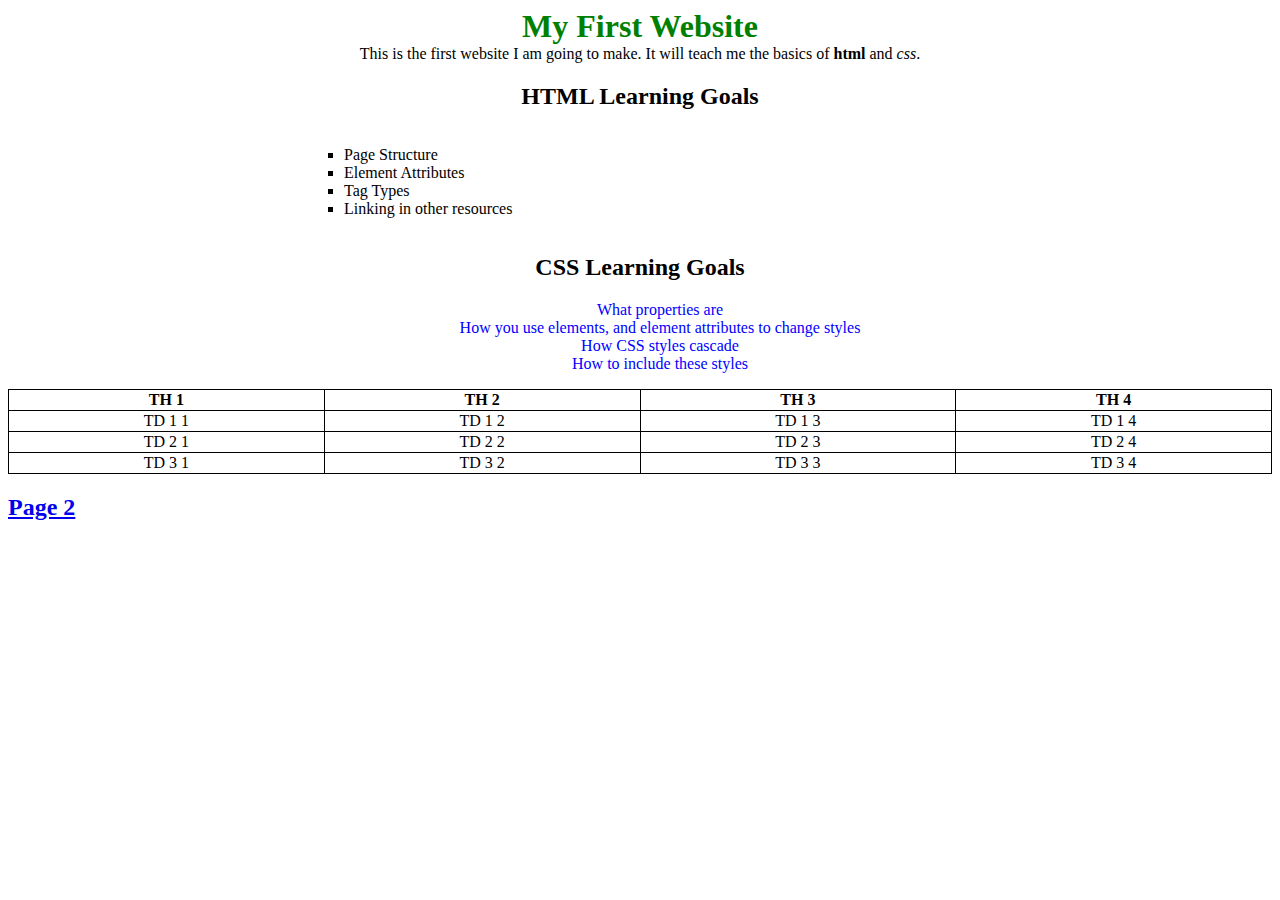
<file: index.html>
<!DOCTYPE html>
<html lang="en">
<head>
    <meta charset="utf-8">
    <title>Demo Project</title>
    <link rel="stylesheet" href="./Styles/style.css">
</head>
<body>
    <h1 class="center">My First Website</h1>
    <p class="center">
        This is the first website I am going to make. It will teach me the basics of
        <strong>html</strong> and <em>css</em>.
    </p>

    <div class="center">
        <h2>HTML Learning Goals</h2>
        <ul class="center-list">
            <li class="html-list">Page Structure</li>
            <li class="html-list">Element Attributes</li>
            <li class="html-list">Tag Types</li>
            <li class="html-list">Linking in other resources</li>
        </ul>
    </div>
    <div class="center">
        <h2>CSS Learning Goals</h2>
        <ul>
            <li class="css-list">What properties are</li>
            <li class="css-list">How you use elements, and element attributes to change styles</li>
            <li class="css-list">How CSS styles cascade</li>
            <li class="css-list">How to include these styles</li>
        </ul>
    </div>
    <table class="center">
        <tr>
            <th>TH 1</th>
            <th>TH 2</th>
            <th>TH 3</th>
            <th>TH 4</th>
        </tr>
        <tr>
            <td>TD 1 1</td>
            <td>TD 1 2</td>
            <td>TD 1 3</td>
            <td>TD 1 4</td>
        </tr>
        <tr>
            <td>TD 2 1</td>
            <td>TD 2 2</td>
            <td>TD 2 3</td>
            <td>TD 2 4</td>
        </tr>
        <tr>
            <td>TD 3 1</td>
            <td>TD 3 2</td>
            <td>TD 3 3</td>
            <td>TD 3 4</td>
        </tr>
    </table>
    <h2><a href="./page2.html">Page 2</a></h2>
</body>
</html>
</file>
<file: Styles/style.css>
h1 {
    color: green;
}

li {
    list-style: none;
}

table {
    border-collapse: collapse;
}

table, td, th {
    border: 1px solid black;
}

.html-list {
    list-style-type: square;
}

.css-list {
    color: blue;
}

.center {
    width: 100%;
    margin: auto;
    text-align: center;
}

.center-list {
    width: 50%;
    list-style-position: inside;
    text-align: left;
    display: inline-block;
}

input, label, textarea{
    display: block;
    margin-top: .3em;
}
</file>
